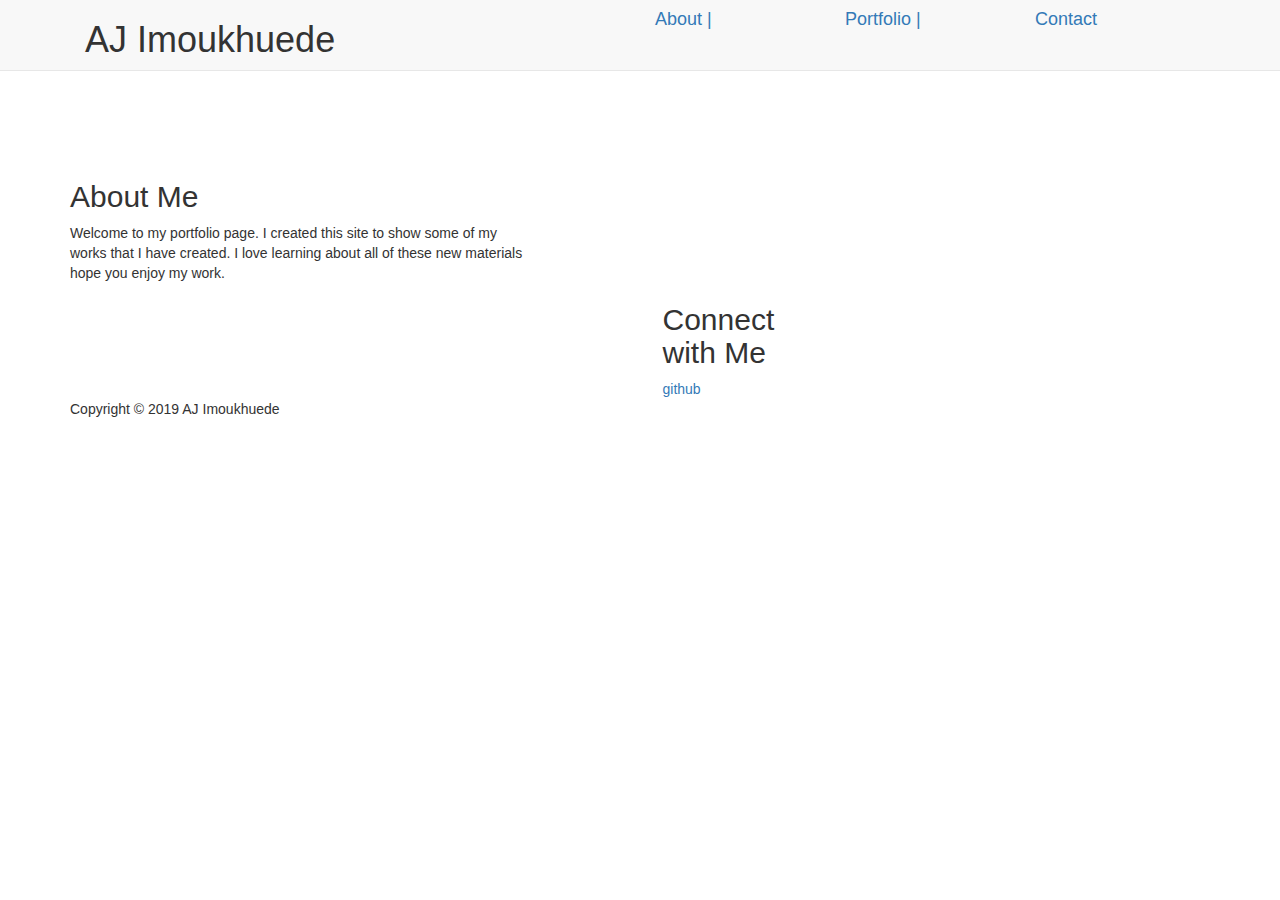
<file: index.html>
<!DOCTYPE html>
<html lang="en">

<head>
    <meta charset="UTF-8">
    <title>About | Aj Imoukhuede</title>
    <link rel="stylesheet" href="https://maxcdn.bootstrapcdn.com/bootstrap/3.3.7/css/bootstrap.min.css"
        integrity="sha384-BVYiiSIFeK1dGmJRAkycuHAHRg32OmUcww7on3RYdg4Va+PmSTsz/K68vbdEjh4u" crossorigin="anonymous">
</head>

<body>
    <style>
        .connect {
            margin-left: 400px;
        }
    </style>
    <div class="container">
        <div class="row">
            <nav class="navbar navbar-default navbar-fixed-top">
                <div class="container">
                    <div class="col-lg-6">
                        <h1>AJ Imoukhuede</h1>
                    </div>
                    <h4>
                        <div class="col-lg-2"><a href="index.html">About |</a></div>
                        <div class="col-lg-2"><a href="Portfolio.html">Portfolio |</a></div>
                        <div class="col-lg-2"><a href="Contact.html">Contact</a></div>
                    </h4>
                </div>
            </nav>
        </div>
    </div>
    <!-- Main section starts here -->
    <br><br><br><br><br><br><br><br>
    <div class="container">
        <div class="row">
            <div class="col-lg-5">
                <h2>About Me</h2>
               Welcome to my portfolio page. I created this site to show some of my works that I have created. I love learning about all of these new materials hope you enjoy my work.
            </div>
        </div>
        <div class="connect">
            <div class="row">
                <div class="col-sm-3"></div>
                <div class="col-sm-3">
                    <h2>Connect with Me</h2>
                    <a class="link" href="https://github.com/ajimoukhuede">github</a>
                </div>
            </div>
        </div>
        <div class="row">
            <div class="col-lg-12">
                Copyright &copy; 2019 AJ Imoukhuede
            </div>
        </div>
    </div>
</body>

</html>
</file>
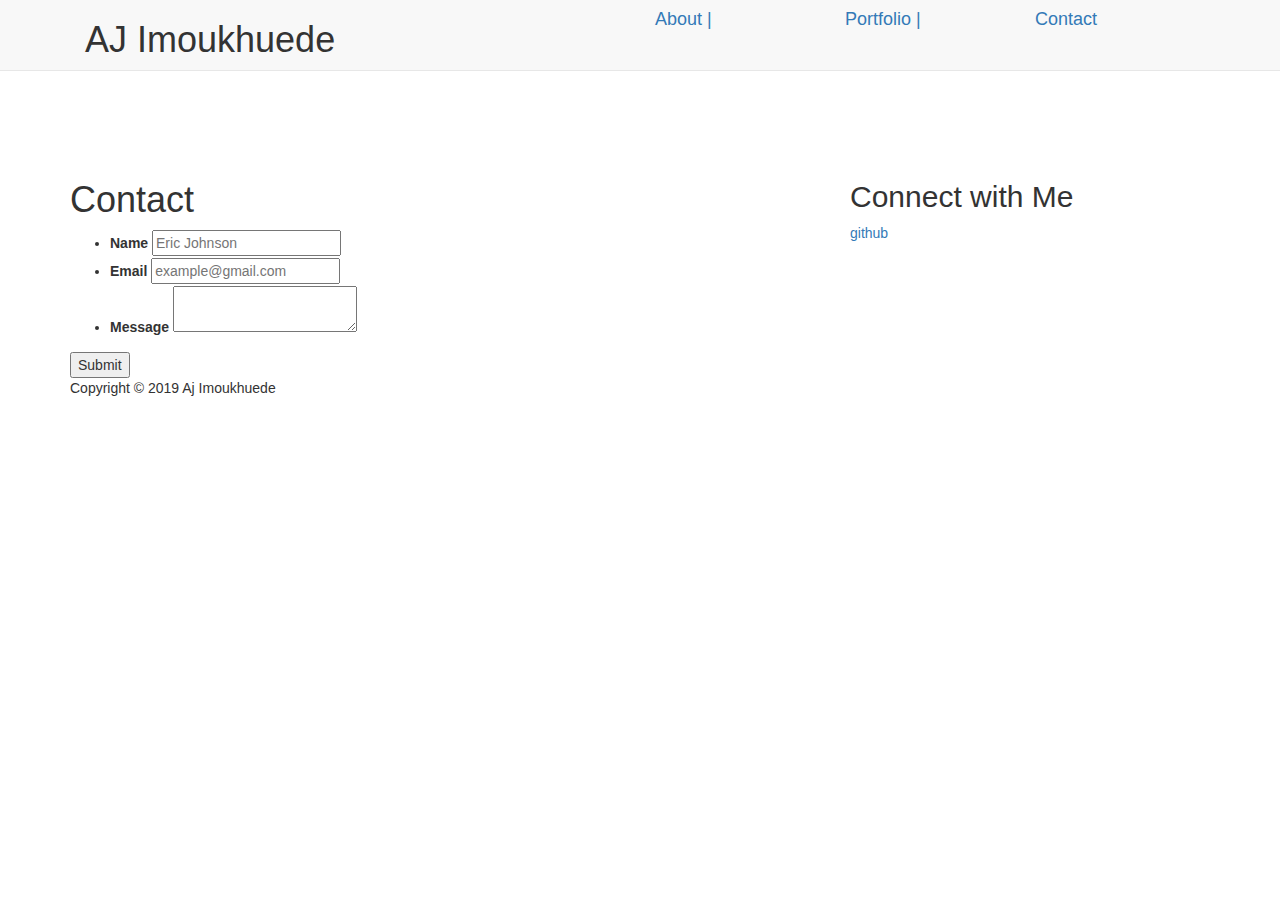
<file: Contact.html>
<!doctype html>
<html lang="en-us">

<head>
  <meta charset="UTF-8">
  <title>Contact | Aj Imoukhuede</title>
  <link rel="stylesheet" href="https://maxcdn.bootstrapcdn.com/bootstrap/3.3.7/css/bootstrap.min.css"
    integrity="sha384-BVYiiSIFeK1dGmJRAkycuHAHRg32OmUcww7on3RYdg4Va+PmSTsz/K68vbdEjh4u" crossorigin="anonymous">
</head>

<body>
  <div class="container">
    <div class="row">
      <nav class="navbar navbar-default navbar-fixed-top">
        <div class="container">
          <div class="col-lg-6">
            <h1>AJ Imoukhuede</h1>
          </div>
          <h4>
            <div class="col-lg-2"><a href="index.html">About |</a></div>
            <div class="col-lg-2"><a href="portfolio.html">Portfolio |</a></div>
            <div class="col-lg-2"><a href="contact.html">Contact</a></div>
          </h4>
        </div>
      </nav>
    </div>
    <br><br><br><br><br><br><br><br>
    <div class="row">
      <div class="col-lg-6">
        <h1>Contact</h1>
        <form id="contact-form">
          <ul>
            <li>
              <div class="name">
                <label for="name">Name</label>
                <input type="text" placeholder="Eric Johnson" required="required">
              </div>
            </li>
            <li>
              <div class="email">
                <label for="email">Email</label>
                <input type="email" id="email" name="email" placeholder="example@gmail.com" required="required">
              </div>
            </li>
            <li>
              <label for="message">Message</label>
              <textarea name="message"></textarea>
            </li>
          </ul>
          <input type="submit">
        </form>
      </div>

      <div class="col-lg-2"></div>

      <div class=col-lg-4>
        <h2>Connect with Me</h2>
        <a class="link" href="https://github.com/ajimoukhuede">github</a>
      </div>

    </div>
    <div class="row">
      <div class="col-lg-12">
        Copyright &copy; 2019 Aj Imoukhuede
      </div>
    </div>
  </div>
</body>

</html>
</file>
